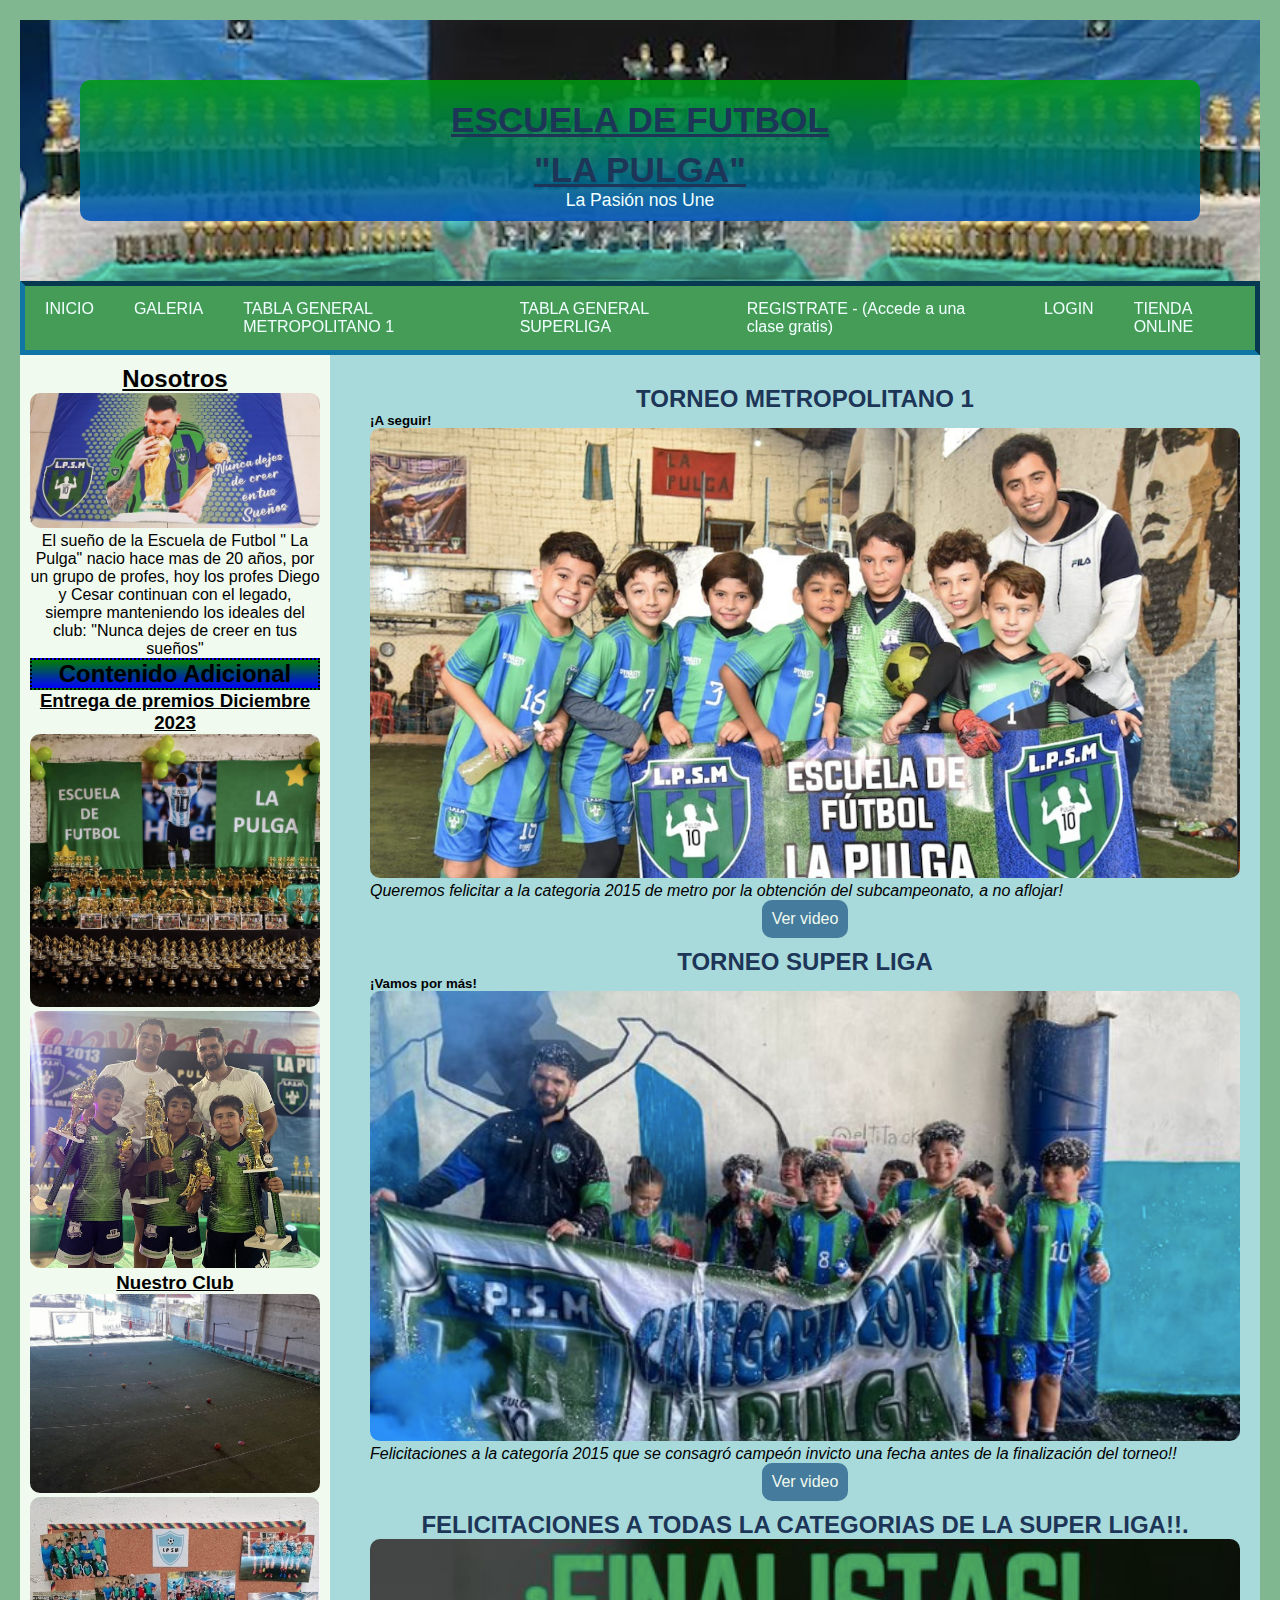
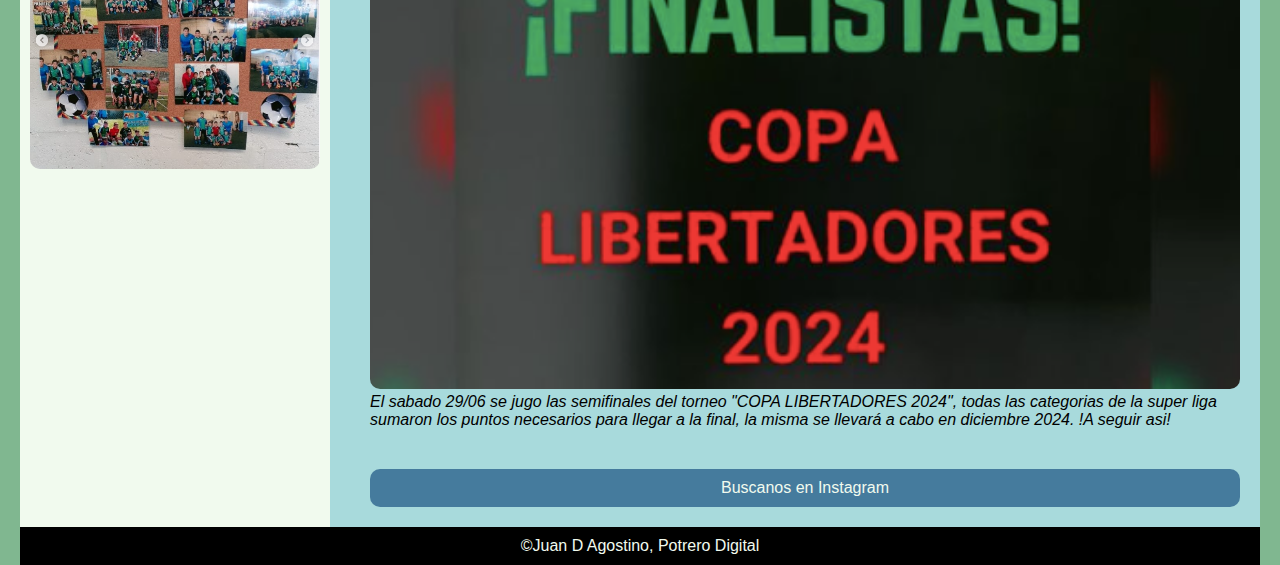
<file: index.html>
<!DOCTYPE html>
<html lang="en">
<head>
  <meta charset="UTF-8">
  <meta name="viewport" content="width=device-width, initial-scale=1.0">
  <link rel="stylesheet" href="public/css/estilo.css">
  <link rel="icon" href="public/img/icon.png">
  <title>Proyecto Escuela de futbol LA PULGA</title>
</head>
<body>
  <!--HEADER-->
  <header>
    <div>
    <h1>Escuela de Futbol </h1>
    <h1>"La Pulga"</h1>
    <p>La Pasión nos Une</p>
    </div>
  </header>
  <!--NAVBAR-->
  <nav class="navbar">
    <a href="">INICIO</a>
    <a href="public/views/galeria.html" target="_blank">GALERIA</a>
    <a href="public/img/Tabla general metro.jpeg" >TABLA GENERAL METROPOLITANO 1</a>
    <a href="public/img/Tabla general superliga.jpeg" >TABLA GENERAL SUPERLIGA</a>
    <a href="public/views/formulario.html"target= "_blank">REGISTRATE - (Accede a una clase gratis)</a>
    <a href="public/views/login.html"target="_blank">LOGIN</a>
    <a href="public/views/tienda.html"target="_blank">TIENDA ONLINE</a>
  </nav>

  <!--PRINCIPAL-->

  <div class="principal">
    <aside>
      <h2 class="asidetitulo">Nosotros</h2>
      <a href="" class="imagen"><img src="public/img/la pulga.png" alt=""></a>
      <p>El sueño de la Escuela de Futbol " La Pulga" nacio hace mas de 20 años, por un grupo de profes, hoy los profes Diego y Cesar continuan con el     legado, siempre manteniendo los ideales del club: "Nunca dejes de creer en tus sueños"</p>
      <h2 class="ca">Contenido Adicional</h2>
      <h3 class="asidetitulo">Entrega de premios Diciembre 2023</h3>
      <a href="" class="imagen"><img src="public/img/trofeos.jpg" alt=""></a>
      <a href="" class="imagen"><img src="public/img/entregapremios.png" alt=""></a>
      <h3 class="asidetitulo">Nuestro Club </h3>
      <a href="" class="imagen"><img src="public/img/nuestroclub.jpg" alt=""></a>
      <a href="" class="imagen"><img src="public/img/nuetroclub2.png" alt=""></a>
    </aside>
    <main>
      <article>
        <h2>TORNEO METROPOLITANO 1</h2>
        <h5>¡A seguir!</h5>
        <img src="public/img/cat2015metro1.png" alt="">
        <p>Queremos felicitar a la categoria 2015 de metro por la obtención del subcampeonato, a no aflojar!</p>
        <a href="public/videos/videometro.mp4" class="readmore"> Ver video</a>
      </article>
      <article>
        <h2>TORNEO SUPER LIGA</h2>
        <h5>¡Vamos por más!</h5>
        <img src="public/img/cat2015.png" alt="">
        <p>Felicitaciones a la categoría 2015 que se consagró campeón invicto una fecha antes de la finalización del torneo!!</p>
        <a href="public/videos/videosuperliga.mp4" class="readmore"> Ver video</a>
      </article>
      <article>
        <h2>Felicitaciones a todas la categorias de la Super Liga!!.</h2>
        <img src="public/img/finalistas.png" alt="">
        <p>El sabado 29/06 se jugo las semifinales del torneo "COPA LIBERTADORES 2024", todas las categorias de la super liga sumaron los puntos necesarios para llegar a la final, la misma se llevará a cabo en diciembre 2024. !A seguir asi!</p>
      </article>
      <a href="https://www.instagram.com/escueladefutbolapulga/"class="seemore">Buscanos en Instagram</a>
    </main>
  </div>

  <!--FOOTER-->
<Footer>
  <p>&copy;Juan D Agostino, Potrero Digital</p>
</Footer>
</body>
</html>
</file>
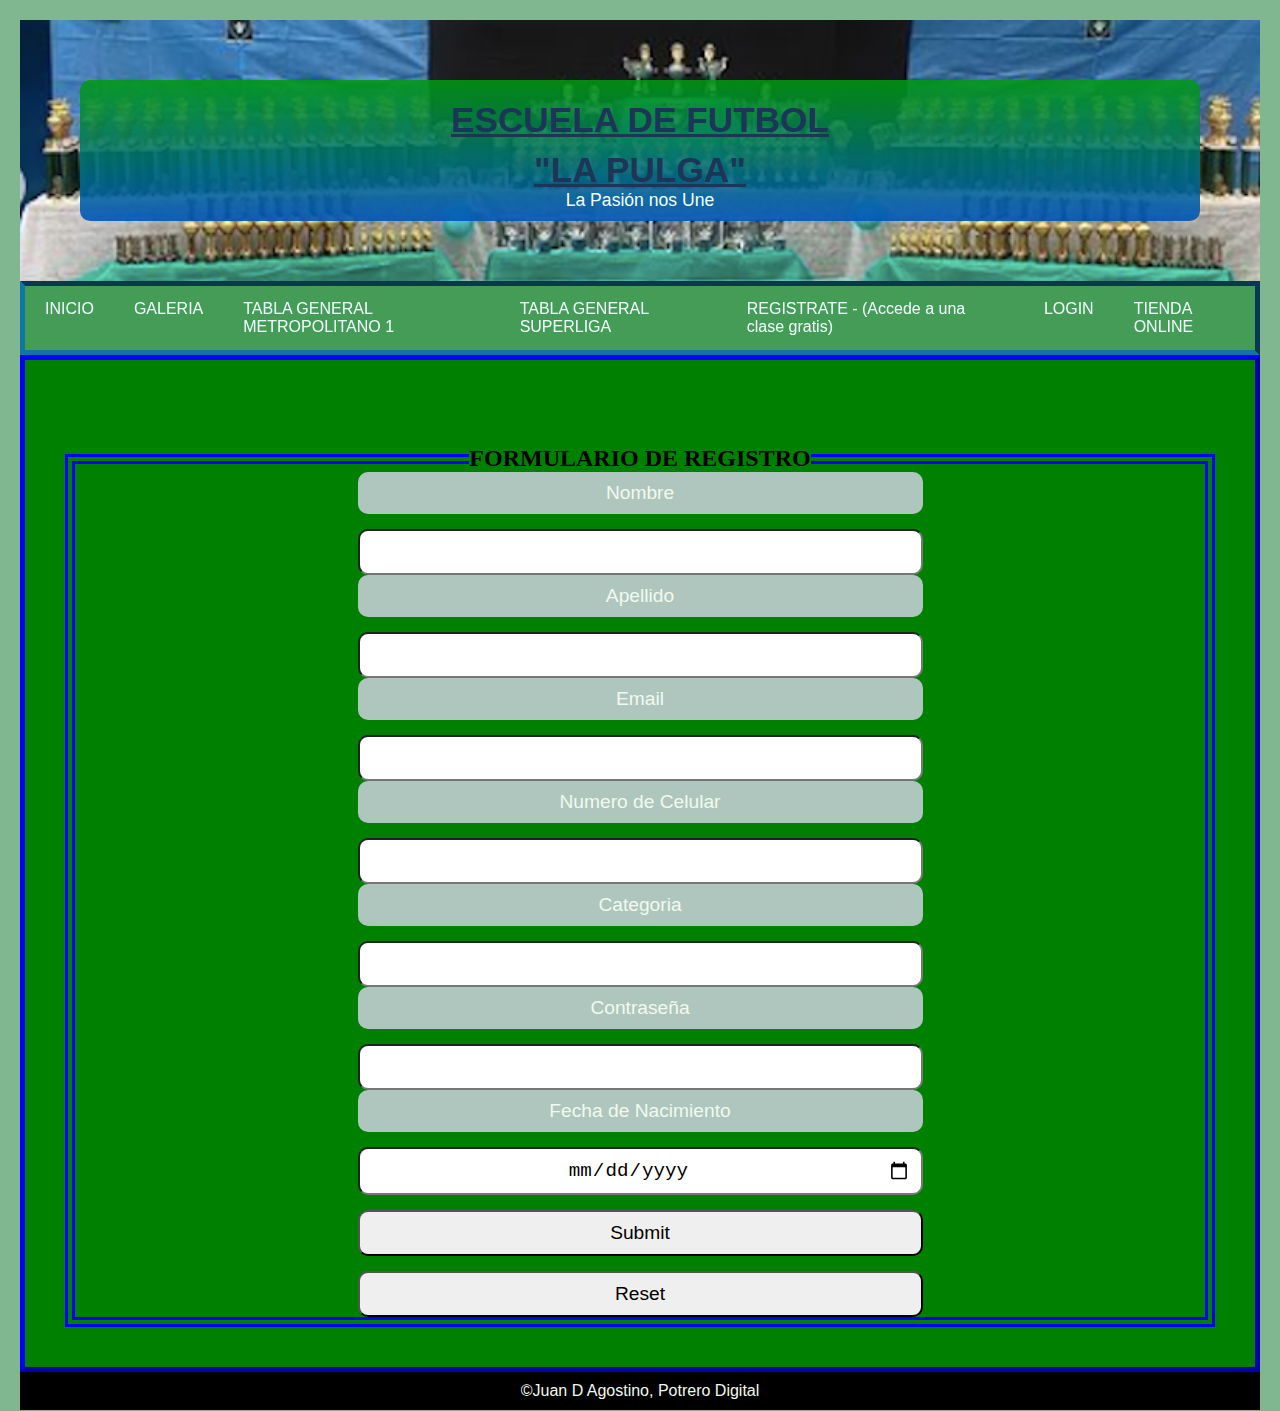
<file: public/views/formulario.html>
<!DOCTYPE html>
<html lang="en">
<head>
  <meta charset="UTF-8">
  <meta name="viewport" content="width=device-width, initial-scale=1.0">
  <link rel="stylesheet" href="../css/estilo.css">
  <title>Registro</title>
</head>
<body>
<!--HEADER-->
<header>
  <div>
  <h1>Escuela de Futbol </h1>
  <h1>"La Pulga"</h1>
  <p>La Pasión nos Une</p>
  </div>
</header>
<!--NAVBAR-->
<nav class="navbar">
  <a href="../../index.html">INICIO</a>
  <a href="">GALERIA</a>
  <a href="">TABLA GENERAL METROPOLITANO 1</a>
  <a href="">TABLA GENERAL SUPERLIGA</a>
  <a href="">REGISTRATE - (Accede a una clase gratis)</a>
  <a href="">LOGIN</a>
  <a href="">TIENDA ONLINE</a>
</nav>
  <!--FORMULARIO-->
  <form action="">
    <fieldset>
      <legend>Formulario de Registro</legend>
      <label for="nombre">Nombre</label>
      <input type="text" id="nombre">
      <label for="apellido">Apellido</label>
      <input type="text" id="apellido">
      <label for="mail">Email</label>
      <input type="email" id="mail">
      <label for="celu">Numero de Celular</label>
      <input type="number"id="celu">
      <label for="categoria">Categoria</label>
      <input type="text" id="categoria">
      <label for="pass">Contraseña</label>
      <input type="password" id="pass">
      <label for="fecha">Fecha de Nacimiento</label>
      <input type="date" id="fecha">
      <input type="submit">
      <input type="reset">
    </fieldset>
  </form>
  <!--FOOTER-->
<Footer>
  <p>&copy;Juan D Agostino, Potrero Digital</p>
</Footer>
</body>
</html>
</file>
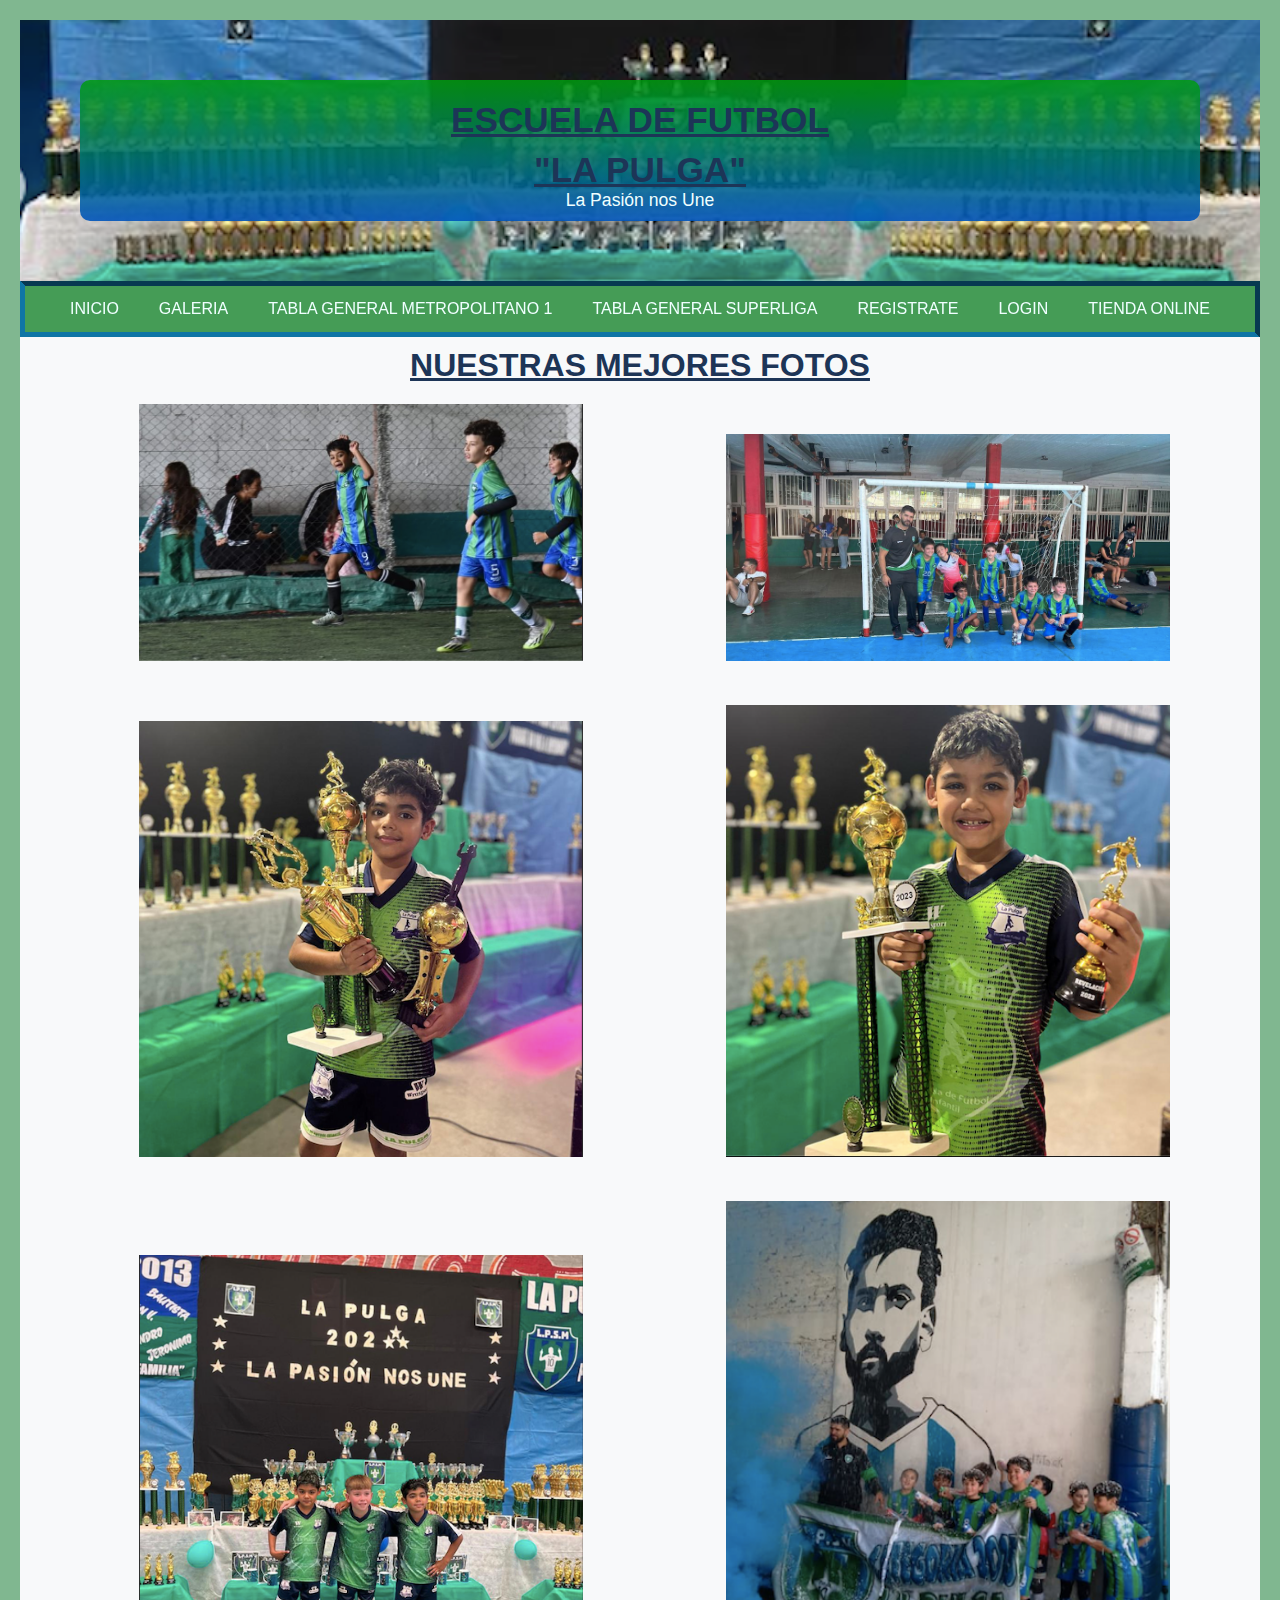
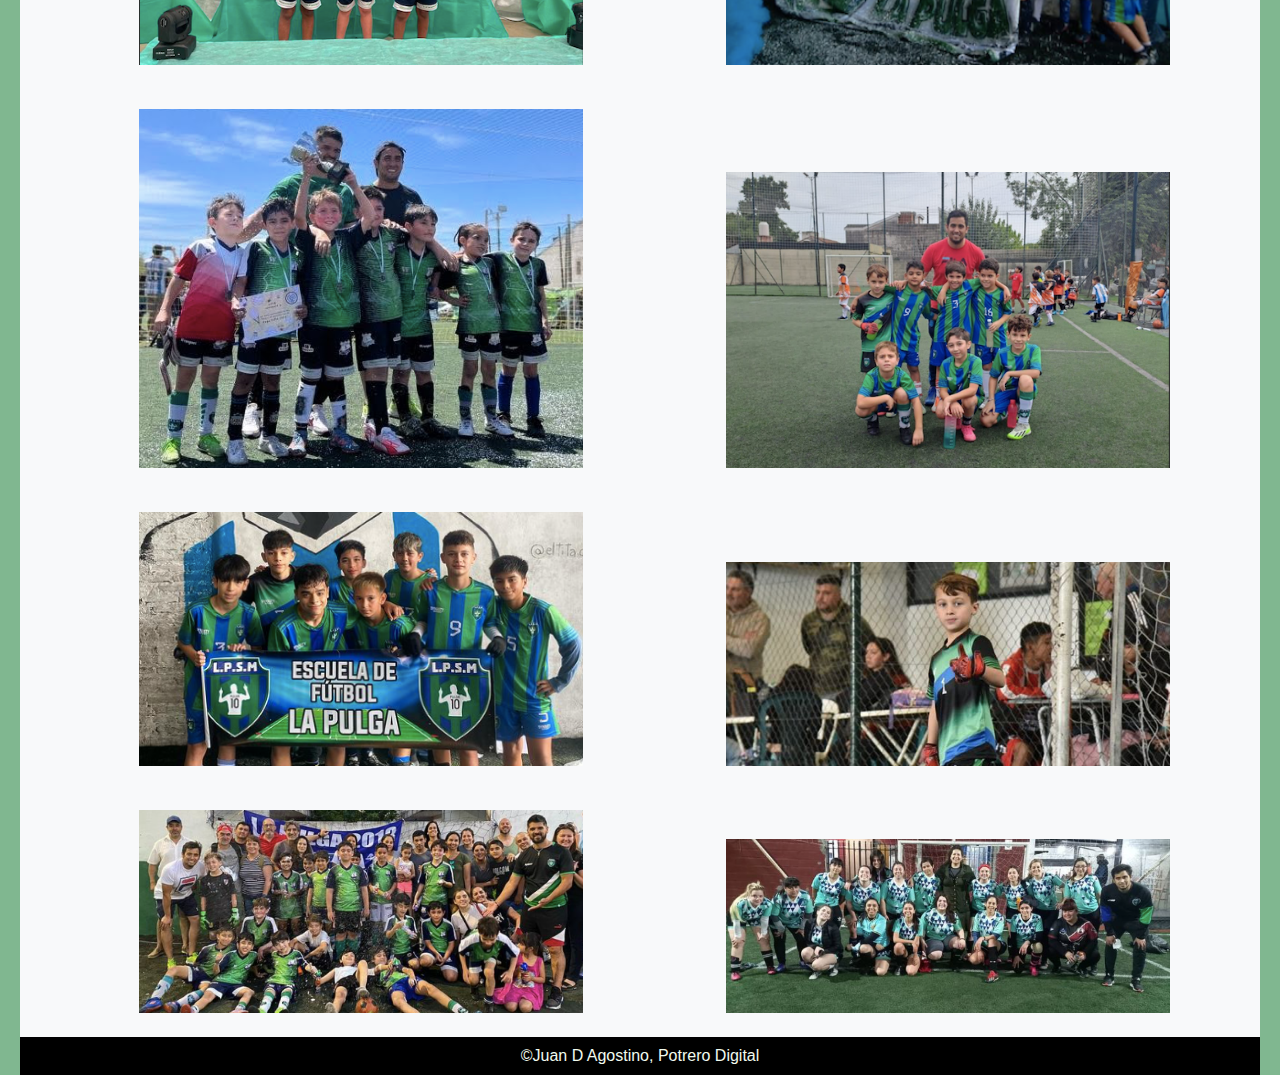
<file: public/views/galeria.html>
<!DOCTYPE html>
<html lang="en">
<head>
  <meta charset="UTF-8">
  <meta name="viewport" content="width=device-width, initial-scale=1.0">
  <link rel="stylesheet" href="../css/estilo.css">
  <title>Galeria</title>
</head>
<body>
  <!--HEADER-->
  <header>
    <div>
    <h1>Escuela de Futbol </h1>
    <h1>"La Pulga"</h1>
    <p>La Pasión nos Une</p>
    </div>
  </header>
  <!--NAVBAR-->
  <nav class="navbar">
    <a href="../../index.html">INICIO</a>
    <a href="">GALERIA</a>
    <a href="">TABLA GENERAL METROPOLITANO 1</a>
    <a href="" >TABLA GENERAL SUPERLIGA</a>
    <a href="">REGISTRATE</a>
    <a href="">LOGIN</a>
    <a href="">TIENDA ONLINE</a>
  </nav>
  <!-- GALERIA DE FOTOS-->
  <h1>NUESTRAS MEJORES FOTOS</h1>

  <a href="" class="galeria"><img src="../img/galeria1.1.png" alt=""></a>
  <a href="" class="galeria"><img src="../img/galeria2.1.png" alt=""></a>
  <a href="" class="galeria"><img src="../img/galeria3.1.png" alt=""></a>
  <a href="" class="galeria"><img src="../img/galeria4.1.png" alt=""></a>
  <a href="" class="galeria"><img src="../img/galeria5.1.png" alt=""></a>
  <a href="" class="galeria"><img src="../img/galeria6.1.png" alt=""></a>
  <a href="" class="galeria"><img src="../img/galeria7.1.png" alt=""></a>
  <a href="" class="galeria"><img src="../img/galeria8.1.png" alt=""></a>
  <a href="" class="galeria"><img src="../img/galeria9.png" alt=""></a>
  <a href="" class="galeria"><img src="../img/galeria10.png" alt=""></a>
  <a href="" class="galeria"><img src="../img/galeria11.png" alt=""></a>
  <a href="" class="galeria"><img src="../img/galeria12.png" alt=""></a>
  <!--FOOTER-->
<Footer>
  <p>&copy;Juan D Agostino, Potrero Digital</p>
</Footer>
</body>
</html>
</file>
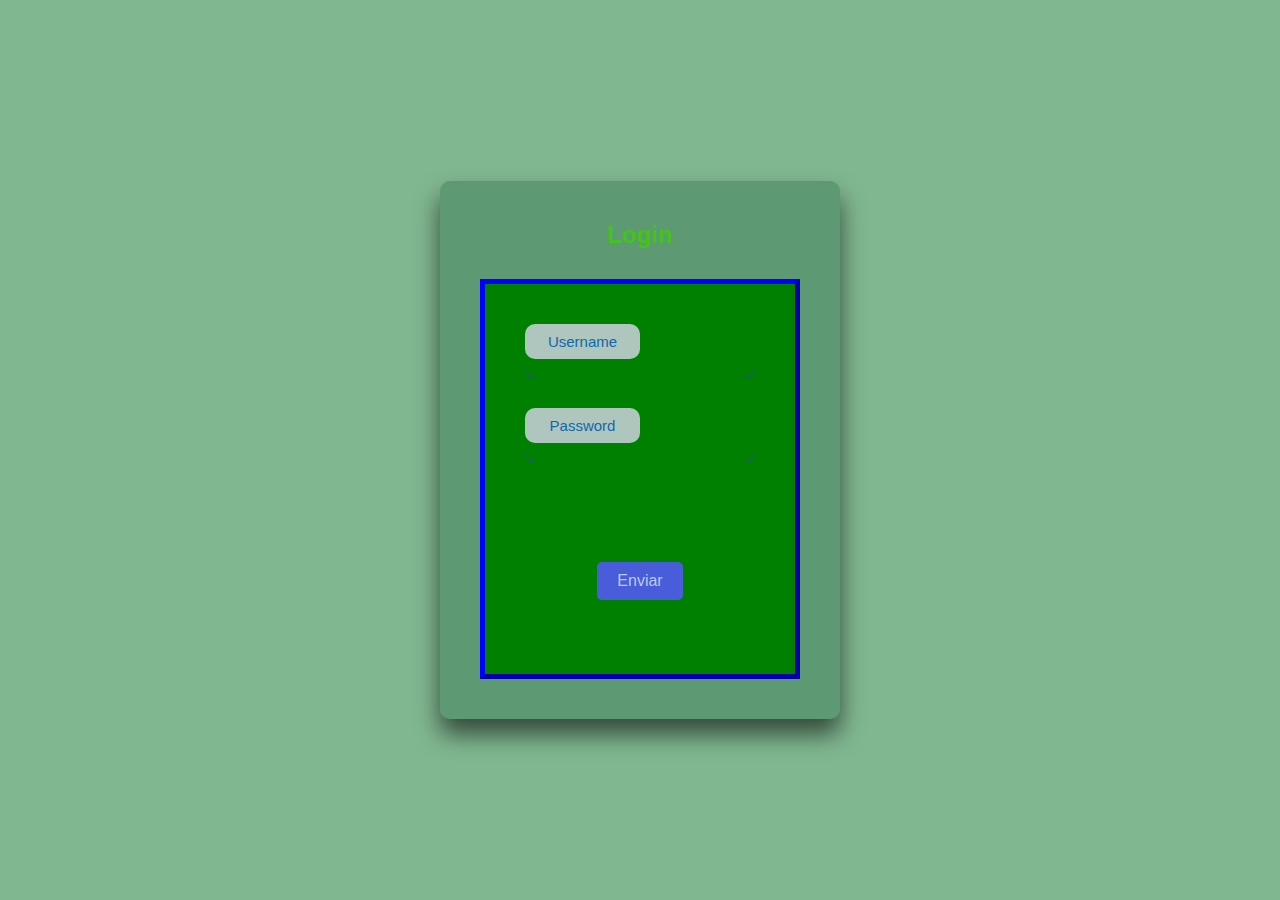
<file: public/views/login.html>
<!DOCTYPE html>
<html lang="en">
<head>
    <meta charset="UTF-8">
    <meta name="viewport" content="width=device-width, initial-scale=1.0">
    <link rel="stylesheet" href="../css/estilo.css">
    <title>Document</title>
</head>
<body>
    <div class="login-box">
        <h2>Login</h2>
        <form>
          <div class="user-box">
            <input type="text" name="" required="">
            <label>Username</label>
          </div>
          <div class="user-box">
            <input type="password" name="" required="">
            <label>Password</label>
          </div>
          <a href="../../index.html">
          <button type="button">Enviar</button>
          
        </form>
      </div>
</body>
</html>
</file>
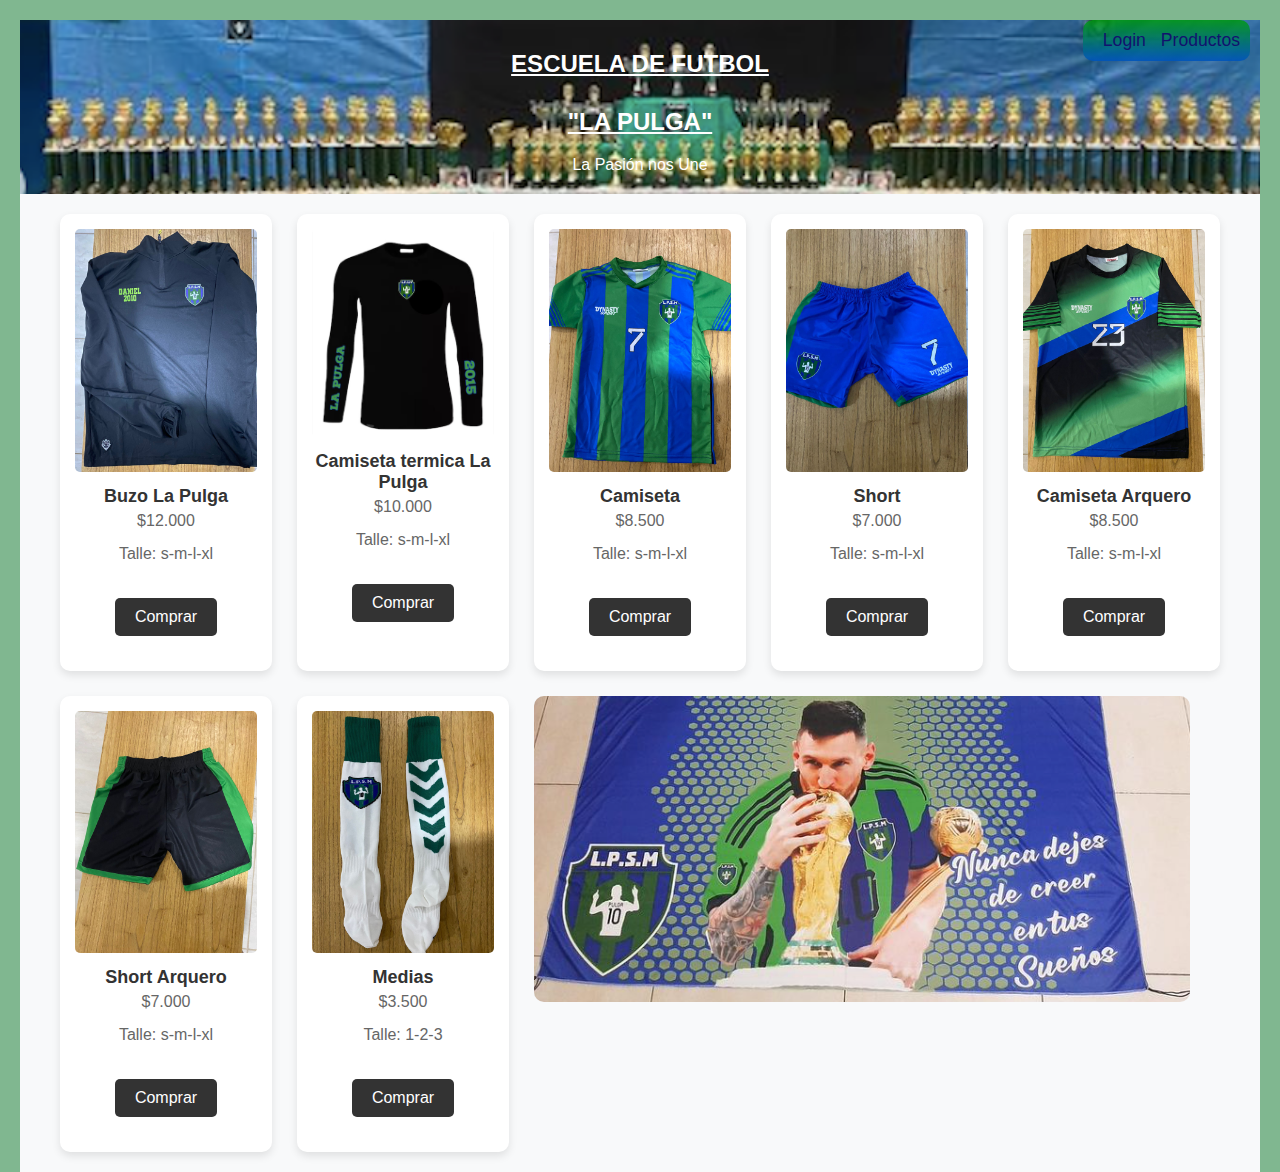
<file: public/views/tienda.html>
<!DOCTYPE html>
<html lang="en">
<head>
    <meta charset="UTF-8">
    <meta name="viewport" content="width=device-width, initial-scale=1.0">
    <link rel="stylesheet" href="../css/estilo.css">
    <title>Document</title>
</head>
<body>
    <header class="header">
    <h1>Escuela de Futbol </h1>
    <h1>"La Pulga"</h1>
    <p>La Pasión nos Une</p>
        <div class="admin-links">
        <a href="../../public/views/login.html">Login</a>  
        <a href="../../public/views/tabla.html">Productos</a>
        </div>
    </header>
    
    <section class="product-grid">
        <div class="product-card"> 
        <img src="../img/Buzo pulga 2.jpg" alt="Buzo La Pulga">
        <h3>Buzo La Pulga</h3>
        <p>$12.000</p>
        <P>Talle: s-m-l-xl</P>
        <button>Comprar</button>
        </div>
        <div class="product-card">
        <img src="../img/Termica la pulga.png" alt="Camiseta termica La Pulga">
        <h3>Camiseta termica La Pulga</h3>
        <p>$10.000 </p>
        <P>Talle: s-m-l-xl</P>
        <button>Comprar</button>
        </div>
        <div class="product-card">
        <img src="../img/Camiseta.jpg" alt="Camiseta">
        <h3>Camiseta</h3>
        <p>$8.500</p>
        <P>Talle: s-m-l-xl</P>
        <button>Comprar</button>
        </div>
        <div class="product-card">
        <img src="../img/Pantalon.jpg" alt="Pantalon">
        <h3>Short</h3>
        <p>$7.000</p>
        <P>Talle: s-m-l-xl</P>
        <button>Comprar</button>
        </div>
        <div class="product-card">
        <img src="../img/Camiseta arquero.jpg" alt="Camiseta Arquero">
        <h3>Camiseta Arquero</h3>
        <p>$8.500</p>
        <P>Talle: s-m-l-xl</P>
        <button>Comprar</button>
        </div>
        <div class="product-card">
        <img src="../img/Pantalon arquero.jpg"alt="Pantalon Arquero">
        <h3>Short Arquero</h3>
        <p>$7.000</p>
        <P>Talle: s-m-l-xl</P>
        <button>Comprar</button>
        </div>
        <div class="product-card">
        <img src="../img/Medias.jpg" alt="Medias">
        <h3>Medias</h3>
        <p>$3.500</p>
        <P>Talle: 1-2-3</P>
        <button>Comprar</button>
        </div>
        <img src="../img/la pulga.png" alt="Bandera">
        <!-- Agrega más productos aquí -->
    </section>
</body>
</html>
</file>
<file: public/css/estilo.css>
/* ESTILOS COMUNES */

*{
  box-sizing: border-box;
}

body{
  margin: 0px;
  padding: 0px;
  font-family: Verdana, Geneva, Tahoma, sans-serif;
  font-size: 16px;
}
img {
    border-radius: 10px;
}

/* ESTILOS HEADER */

header {
  padding: 60px;
  text-align: center;
  background-image: url(../img/header5.png);
  background-repeat: no-repeat;
  background-size: cover;
}

header div {
  padding: 10px;
  border-radius: 10px;
  background-color: rgb(0, 0, 0, 0.7);
  background-image: linear-gradient(rgba(0, 255, 26, 0.523), rgba(0, 115, 255, 0.66));
  color: azure;
  font-size: 1.1rem;
}
@media (max-width: 800px) {
    header {
      background-position: center;
    }
}
/* ESTILOS NAVBAR */
.navbar{
  display: flex;
  justify-content: center;
  background-color: #0e7f25c4;
  position: sticky;
  top: 0;
  border-style:inset outset;
  border-width: 5px;
  border-color: rgb(15, 117, 165);
}
.navbar a {
    color: azure;
    padding: 14px 20px;
    text-decoration: none;
}
.navbar a:hover {
    background-color: blue;
}
@media (max-width: 800px) {
  .navbar {
    flex-direction: column;
    position: unset;
  }
  .navbar a {
    text-align: center;
  }
}
/* ESTILO PARTE PRINCIPAL*/

.principal {
  display: flex;
  flex-wrap: wrap;
}
aside {
  flex-basis: 25%;
  padding: 10px;
  background-color: #f1faee;
  text-align: center;
}
main {
  flex-basis: 75%;
  padding: 20px;
  padding-left: 40px;
  background-color: #a8dadc;
}
main h2 {
  text-transform: uppercase;
  margin-top: 10px;
  color: #1d3557;
  text-align: center;
}
main p{
  font-style: italic;
}
main img {
  width: 100%;
  height: 50vh;
  object-fit: cover;
  object-position: top;
}
main .readmore {
background-color: #457b9d;
color: #f1faee;
text-decoration: none;
padding: 10px;
border-radius: 10px;
display: block;
margin: auto;
text-align: center;
width: fit-content;
}
main .readmore:hover {
  background-color: green;
}
.seemore {
  display: block;
  background-color: #457b9d;
  color: #f1faee;
  text-decoration: none;
  text-align: center;
  margin-top: 40px;
  padding: 10px;
  border-radius: 10px;
}
main .seemore:hover {
  background-color: green;
}
@media (max-width: 800px) {
  .principal {
    flex-direction: column;
  }
}
.imagen img {
    width: 100%;
    height: auto;
    object-fit: cover;
    transition: 0.5s all ease-in-out;
}
.imagen img:hover {
  transform: scale(1.04);
}
.ca {
  font-family: 'Lucida Sans', 'Lucida Sans Regular', 'Lucida Grande', 'Lucida Sans Unicode', Geneva, Verdana, sans-serif;
  border: 2px dotted;
  background-image: linear-gradient(green, blue);
}

.asidetitulo{
    text-decoration: underline;
}
@media (max-width: 800px) {
  .imagen img{
    width: 60%;
    height: auto;
  }
}
/* ESTILO FOOTER */
footer {
  padding: 10px;
  text-align: center;
  background-color: black;
  color: #f1faee;
}

/* ESTILOS FORMULARIOS */

form {
  padding: 40px;
  background-color: green;
  border: 5px outset blue;
  text-align: center;
}
label {
  background-color: rgb(175, 198, 190);
  color: #f1faee;
  padding: 10px;
  border-radius: 15px;
}
fieldset {
  display: flex;
  flex-direction: column;
  align-content: center;
  flex-wrap: wrap;
  border: 10px double blue;
  margin-top: 5vh;
}
input {
  text-align: center;
  margin-top: 15px;
  padding: 10px;
}
label, input {
  width: 50%;
  font-size: larger;
  border-radius: 10px;
}
input[type="reset"]:hover{
  background-color:blue;
  font-size: 20px;
  font-weight: 700;
}
input[type="submit"]:hover{
  background-color: blue;
  font-size: 20px;
  font-weight: 700;
}
legend {
  text-transform: uppercase;
  font-size: 1.5rem;
  font-family: 'Times New Roman', Times, serif;
  font-weight: bolder;
}
/* ESTILOS GALERIA DE FOTOS */
h1 {
  text-transform: uppercase;
  margin-top: 10px;
  color: #1d3557;
  text-align: center;
  text-decoration: underline;
}
.galeria img {
  width: 39%;
  height: auto;
  padding: 20px;
  margin-left: 8%;
  object-fit:cover;
  transition: 0.5s all ease-in-out;
}
.galeria img:hover {
  transform: scale(1.04);
}
@media (max-width: 800px) {
  .galeria img{
    width: 60%;
    height: auto;
    display: block;
    margin: auto;
    padding: 5px;
  }
}
/* ESTILO LOGIN */
html {
  height: 100%;
  background-color: rgba(12, 117, 42, 0.523);
}

.login-box {
  position: absolute;
  top: 50%;
  left: 50%;
  width: 400px;
  padding: 40px;
  transform: translate(-50%, -50%);
  background: rgba(58, 124, 85, 0.5);
  box-sizing: border-box;
  box-shadow: 0 15px 25px rgba(0, 0, 0, 0.6);
  border-radius: 10px;
}

.login-box h2 {
  margin: 0 0 30px;
  padding: 0;
  color: #43c418;
  text-align: center;
}

.login-box .user-box {
  position: relative;
}

.login-box .user-box input {
  width: 100%;
  padding: 10px 0;
  font-size: 16px;
  color: #fff;
  margin-bottom: 30px;
  border: none;
  border-bottom: 1px solid #3c30e9;
  outline: none;
  background: transparent;
}
.login-box .user-box label {
  position: absolute;
  top: 0;
  left: 0;
  padding: 9px 0;
  font-size: 15px;
  color: #1068ac;
  pointer-events: none;
  transition: 0.5s;
}

.login-box .user-box input:focus ~ label,
.login-box .user-box input:valid ~ label {
  top: -20px;
  left: 0;
  color: #5972ca;
  font-size: 12px;
}

.login-box form a {
  display: inline-block;
  padding: 10px 20px;
  color: #03e9f4;
  font-size: 16px;
  text-decoration: none;
  text-transform: uppercase;
  overflow: hidden;
  transition: 0.5s;
  margin-top: 40px;
  letter-spacing: 4px;
}
button {
  background-color: #495cd9;
  border: none;
  color: rgb(182, 203, 233);
  padding: 10px 20px;
  text-align: center;
  text-decoration: none;
  display: inline-block;
  font-size: 16px;
  margin: 20px 0;
  cursor: pointer;
  transition: background-color 0.3s ease;
  border-radius: 5px;
}
button:hover {
  background-color: #86b77e;
}
/* ESTILO TIENDA */
* {
  margin: 0;
  padding: 0;
  box-sizing: border-box;
}

body {
  font-family: Arial, sans-serif;
  background-color: #3e50f1;
}
.header {
  padding: 20px;
  color: white; 
  display:flex;
  flex-direction:column;
  gap: 10px; 
}

.header h1 {
  font-size: 24px;
  margin-bottom: 10px;
  color: white;
  
}
.header nav button {
    background-color: #28a745; 
    color: rgb(19, 57, 104);
    padding: 10px 20px;
    border: none;
    border-radius: 5px;
    cursor: pointer;
    font-size: 16px;
}

.header nav button:hover {
  background-color: #777;
}

.admin-links {
  position: absolute;
  top: 20px;
  right: 30px;
  color: rgb(27, 128, 72);
}

.admin-links a {
  color: rgb(18, 18, 110);
  text-decoration: none;
  margin-left: 10px;
}

.product-grid {
  display: grid;
  grid-template-columns: repeat(auto-fill, minmax(200px, 1fr));
  gap: 25px;
  padding: 20px;
  max-width: 1200px;
  margin: auto;
}

.product-card {
  background-color: white;
  border-radius: 10px;
  padding: 15px;
  text-align: center;
  box-shadow: 0 4px 8px rgba(0, 0, 0, 0.1);
}

.product-card img {
  width: 100%;
  height: auto;
  border-radius: 5px;
  margin-bottom: 10px;
}

.product-card h3 {
  font-size: 18px;
  color: #333;
  margin-bottom: 5px;
}

.product-card p {
  font-size: 16px;
  color: #666;
  margin-bottom: 15px;
}

.product-card button {
  background-color: #333;
  color: white;
  padding: 10px 20px;
  border: none;
  border-radius: 5px;
  cursor: pointer;
}

.product-card button:hover {
  background-color: #555;
}

/* ESTILO TABLA */
body {
  font-family: Arial, sans-serif;
  margin: 20px;
  background-color: #f8f9fa;
}
table {
  width: 100%;
  border-collapse: collapse;
  margin: 20px 0;
  box-shadow: 0 2px 8px rgba(6, 45, 43, 0.1);
  background-color: #fff;
}
table th, table td {
  border: 1px solid #ddd;
  padding: 12px 15px;
  text-align: left;
}
table th {
  background-color: #007bff;
  color: #fff;
  text-transform: uppercase;
  font-size: 14px;
}
table tr:nth-child(even) {
  background-color: #f9f9f9;
}
table tr:hover {
  background-color: #f1f1f1;
}
.product-image {
  width: 50px;
  height: 50px;
  object-fit: cover;
  border-radius: 5px;
}
.btn {
  padding: 5px 10px;
  font-size: 14px;
  border: none;
  border-radius: 4px;
  cursor: pointer;
}
.btn.edit {
  background-color: #ffc107;
  color: #fff;
}
.btn.delete {
  background-color: #dc3545;
  color: #fff;
}
.btn.add {
  background-color: #28a745;
  color: #fff;
  margin: 10px 0;
}
.btn:hover {
  opacity: 0.9;
}
</file>
